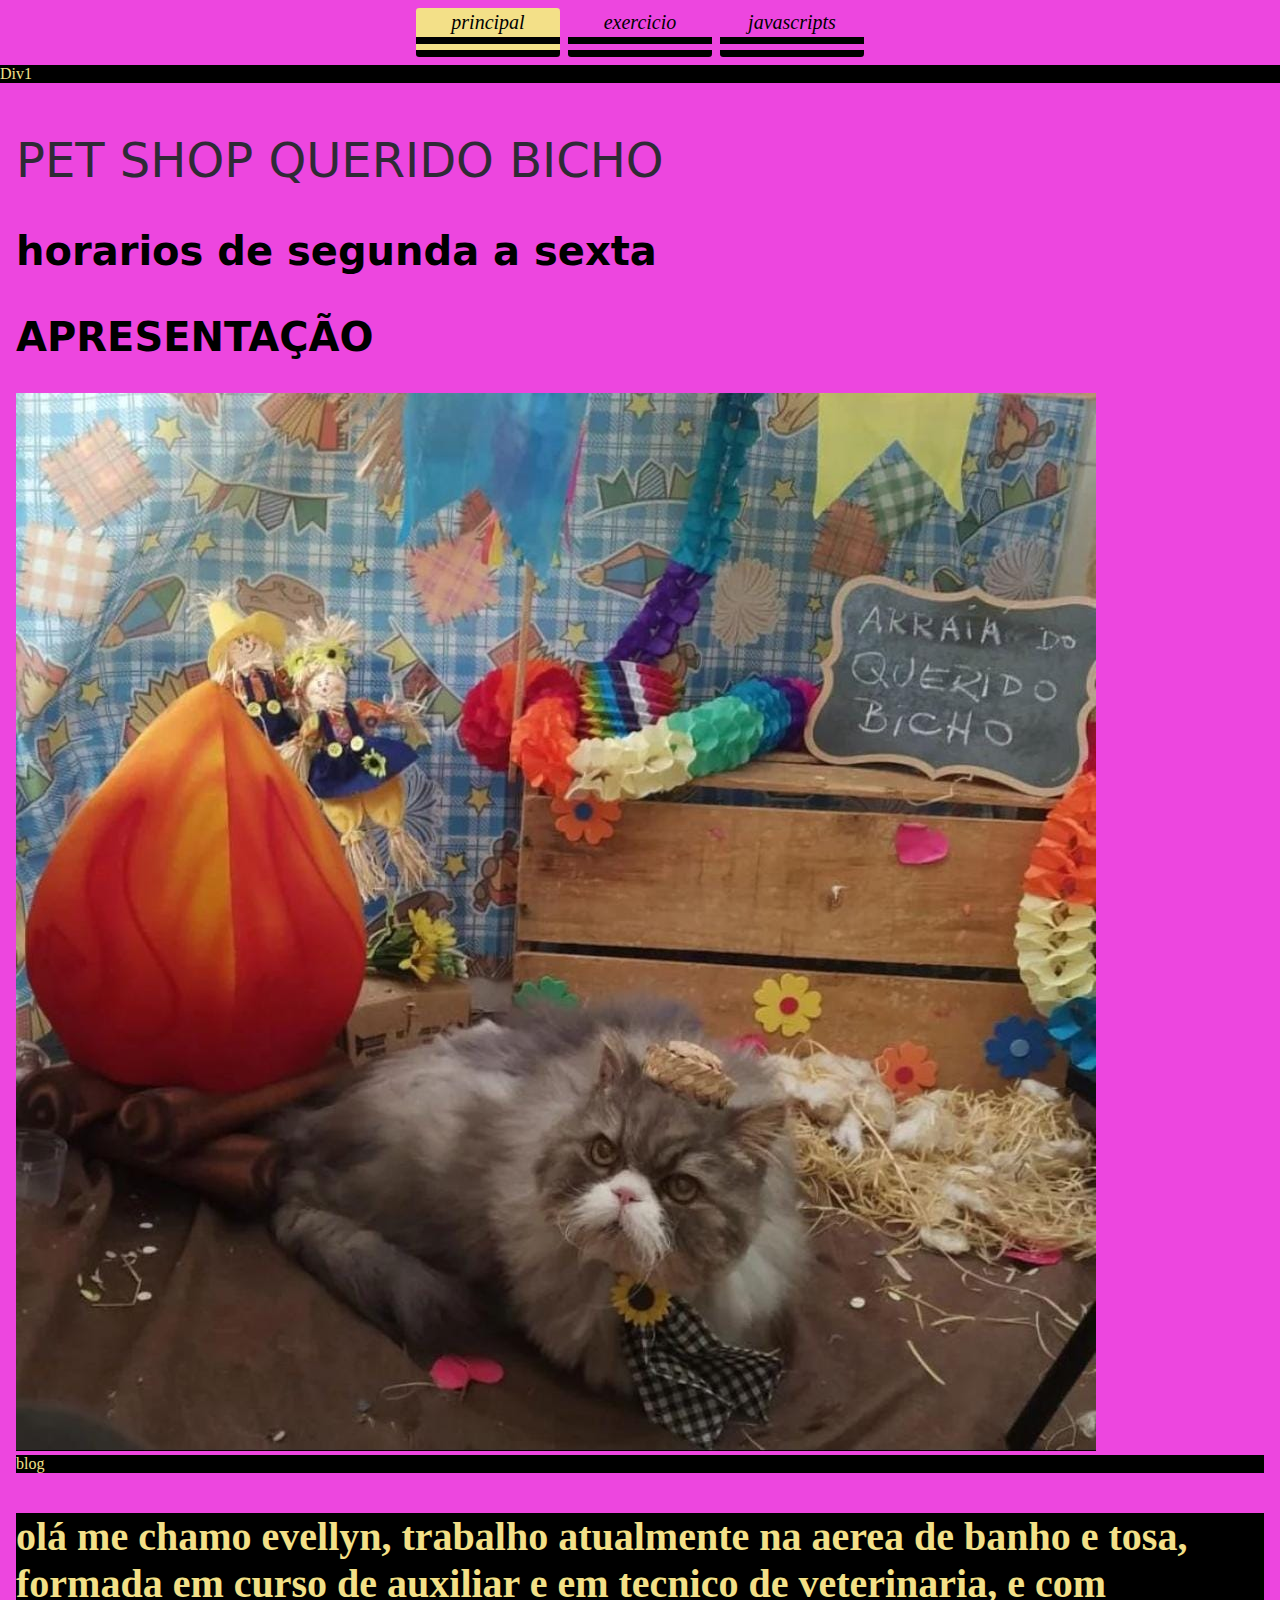
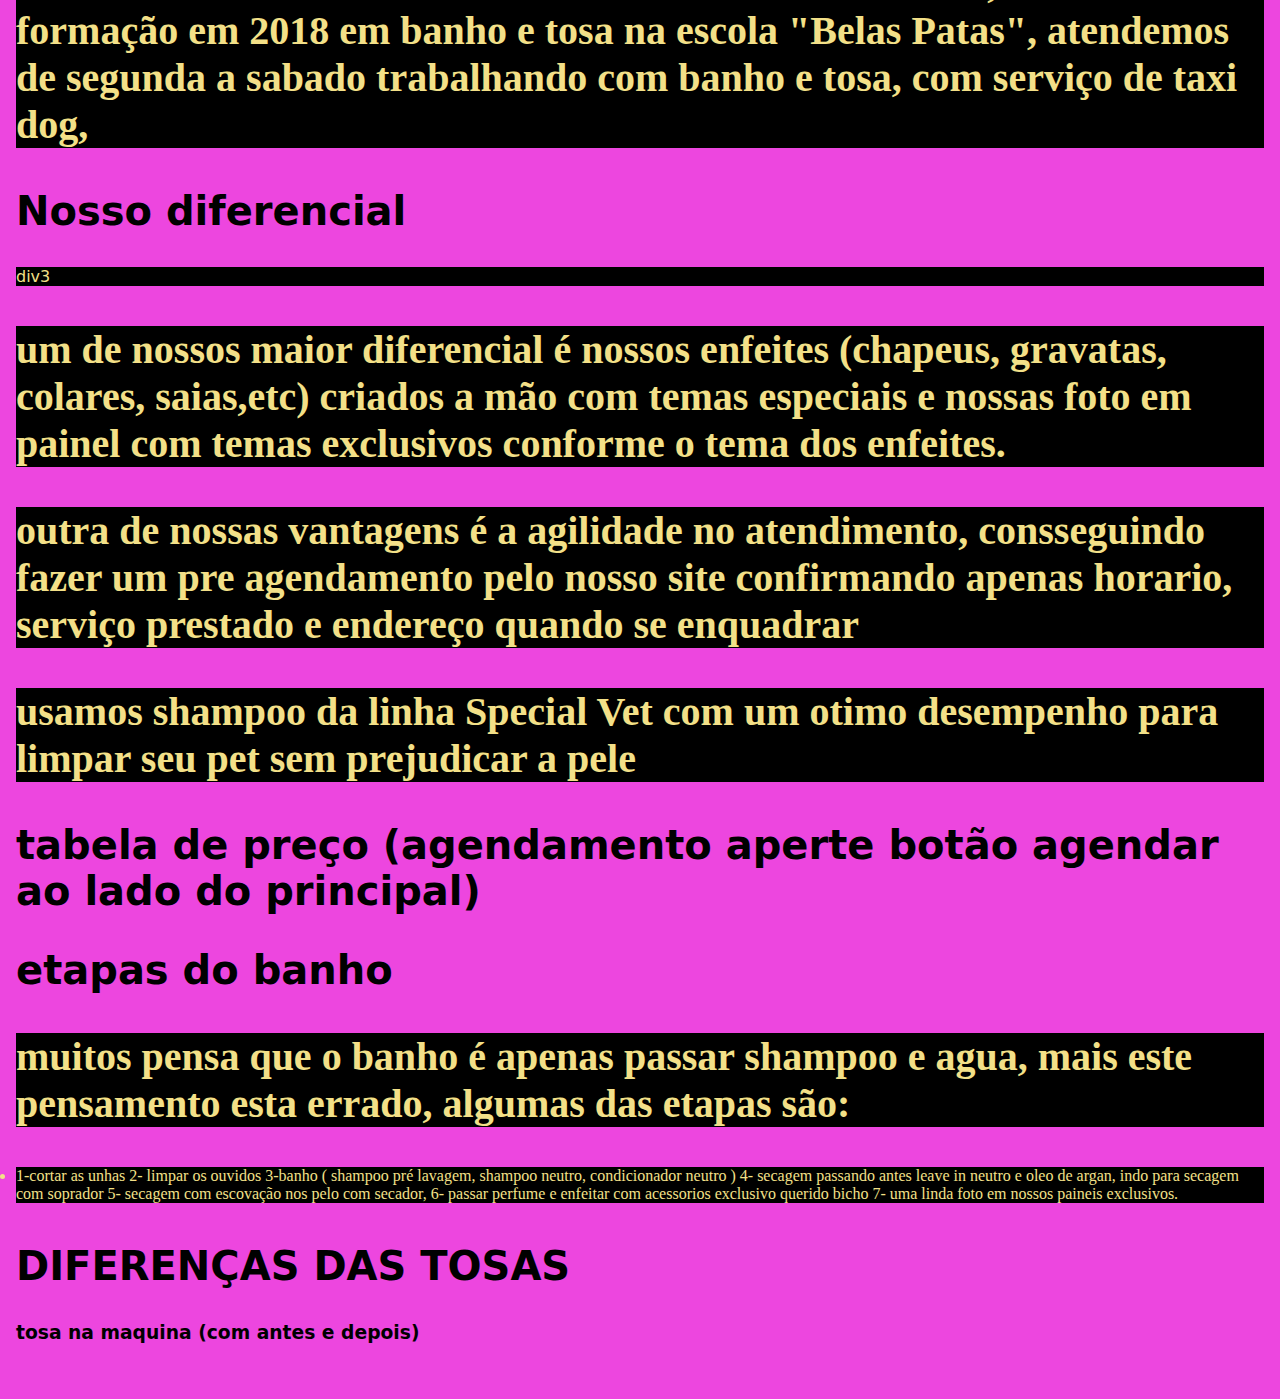
<file: index.html>
<!DOCTYPE html>
<html lang="pt">
  <head>
    <title> PET SHP QUERIDO BICHO </title>
    <meta charset="UTF-8" />
    <meta name="viewport" content="width=device-width" />
    <!--
      Need a visual blank slate?
      Remove all code in `styles.css`!
    -->
    <link rel="stylesheet" href="styles.css" />
    <script type="text/javascript" src="script.js"></script>
  </head>
  <body>

    <!-- <nav>
      <a href="https://vaisabe.github.io/projetologika/" aria-current="page">principal</a>
      <a href="https://vaisabe.github.io/projetologika/page2.html">exercicio</a>
    </nav> -->
    <nav>
      <a href="index.html" aria-current="page">principal</a>
      <a href="page2.html">exercicio</a>
      <a href="javascript.html">javascripts</a>
    </nav>
    <div class="classe1">Div1</div>
    <main>
      
      <h1> PET SHOP QUERIDO BICHO</h1>
<p>horarios de segunda a sexta</p>
      <h2> APRESENTAÇÃO </h2>
      <img src="img/4f89cb5b-ddf5-44cf-9a9b-4cb7f1abb5f3.jpg">
      <div class="classe2">blog</div>

      <p class="classe1"> olá me chamo evellyn, trabalho atualmente na aerea de banho e tosa,
         formada em curso de auxiliar e em tecnico de veterinaria, e com formação em 2018 em 
         banho e tosa na escola "Belas Patas", atendemos de segunda a sabado trabalhando com 
         banho e tosa, com serviço de taxi dog,

      </p>

      <h2> Nosso diferencial</h2>
      <div class="classe3">div3</div>

      <p class="classe2"> um de nossos maior diferencial é nossos enfeites
         (chapeus, gravatas, colares, saias,etc) criados a mão com temas especiais e nossas foto em painel
        com temas exclusivos conforme o tema dos enfeites.
      </p>
      <p class="classe2"> outra de nossas vantagens é a agilidade no atendimento, consseguindo fazer um pre agendamento pelo nosso site
        confirmando apenas horario, serviço prestado e endereço quando se enquadrar
      </p> 

      <p class="classe2"> usamos shampoo da linha Special Vet com um otimo desempenho para limpar seu pet sem prejudicar a pele</p>



      <h2> tabela de preço (agendamento aperte botão agendar ao lado do principal)</h2>
      
      <h2> etapas do banho </h2>

      <p class="classe2"> muitos pensa que o banho é apenas passar shampoo e agua, mais este pensamento esta errado, algumas das etapas são:
        <li class="classe2"> 1-cortar as unhas 
          2- limpar os ouvidos 
          3-banho ( shampoo pré lavagem, shampoo neutro, condicionador neutro ) 
          4- secagem passando antes leave in neutro e oleo de argan, indo para secagem com soprador 
          5- secagem com escovação nos pelo com secador, 
          6- passar perfume e enfeitar com acessorios exclusivo querido bicho 
          7- uma linda foto em nossos paineis exclusivos. </li> </p>
      
          <h2> DIFERENÇAS DAS TOSAS</h2>
           
          <h3> tosa na maquina (com antes e depois) </h3>

          <p>  </p>
          <!-- classe = para tudo h1, paragrafo, etc -->
          <!-- ids = #idUm { definição (no ccs)} 
          usar idUm no html 
        
        nomenclatura
      
      abuse de classes, evite ids
    
    vertical aligth midle
  
  -->

          
  </main>
  </body>
</html>
</file>
<file: styles.css>
* {
  box-sizing: border-box;
}

body {
  /* background-image: url('img/4f89cb5b-ddf5-44cf-9a9b-4cb7f1abb5f3.jpg'); */
  margin: 0;
  font-family: system-ui, sans-serif;
  color: rgb(0, 0, 0);
  background-color: #ed46df;
}

nav {
  display: flex;
  flex-wrap: wrap;
  align-items: center;
  justify-content: center;
  padding: 0.5rem;
  gap: 0.5rem;
  
  

  /* border: 20px double #ff50c8;
background: #f3e088; */
}

nav a {
  display: inline-block;
  min-width: 9rem;
  padding: 0.2rem;
  border-radius: 0.2rem;
  border-style: solid 10x hsl(0, 100%, 40%);
  text-align: center;
  text-decoration: none;
  color: rgb(0, 0, 0);
  font-family: "Times New Roman", Times, serif;
  font-style: oblique;
  font-size: 20px;
  border-bottom: 20px double #000000;
}

nav a[aria-current='page'] {
  color: #000000;
  background-color: #f3e088;
}

main {
  padding: 1rem;
}

h1 {
  color: rgb(47, 42, 54);
  font-weight:lighter;
  font-size: 3rem;

}
h2 {
  color: rgb(255, 255, 255);
  font-weight:bolder;
  font-size: 2.5rem;

}
h2 {
  color: #000000;
  font-weight:bolder;
  font-size: 2.5rem;

}

p {
color: rgb(0, 0, 0);
  font-weight:bolder;
  font-size: 2.5rem;

}

.classe1 {
  background: rgb(0, 0, 0);
  font-family: "Comic Sans MS", Comic Sans, cursive;
  color:#f3e088

  

}

.classe2 {
  background: rgb(0, 0, 0);
  font-family: "New Century Schoolbook", TeX Gyre Schola, serif;
  color:#f3e088
}

.classe3 {
  background: rgb(0, 0, 0);
  color:#f3e088
}
</file>
